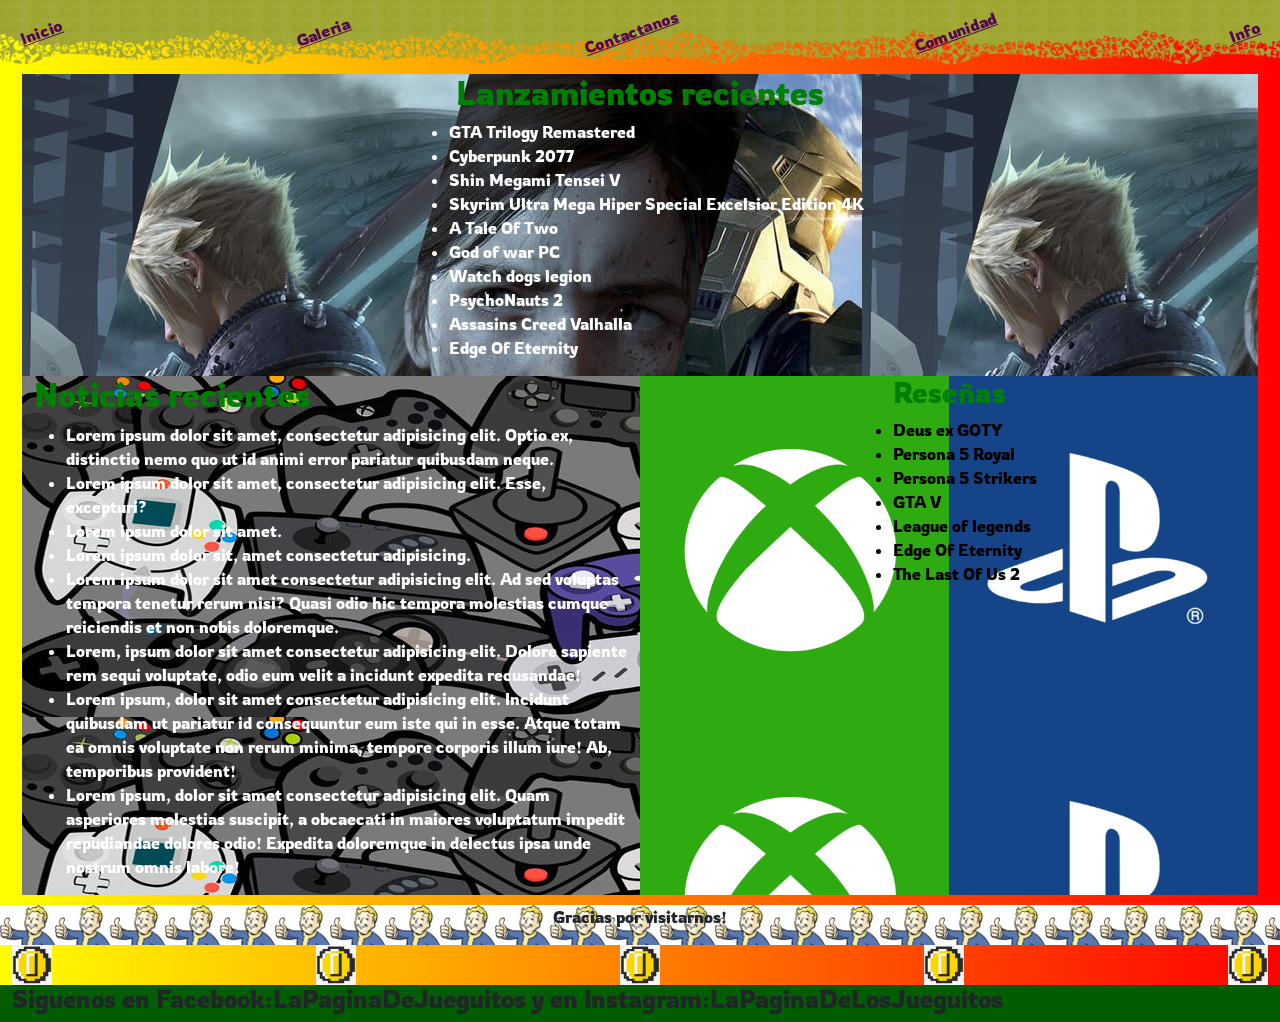
<file: index.html>
<!DOCTYPE html>
<html lang="en">

<head>
    <meta charset="UTF-8">
    <meta http-equiv="X-UA-Compatible" content="IE=edge">
    <meta name="viewport" content="width=, initial-scale=1.0">

    <!-- Link de bootrstrap arriba de los estilos -->

    <link href="https://cdn.jsdelivr.net/npm/bootstrap@5.1.3/dist/css/bootstrap.min.css" rel="stylesheet"
        integrity="sha384-1BmE4kWBq78iYhFldvKuhfTAU6auU8tT94WrHftjDbrCEXSU1oBoqyl2QvZ6jIW3" crossorigin="anonymous">

    <link rel="stylesheet" href="estilos/main.css">
    <link rel="preconnect" href="https://fonts.googleapis.com">
    <link rel="preconnect" href="https://fonts.gstatic.com" crossorigin>
    <link href="https://fonts.googleapis.com/css2?family=Raleway:ital,wght@1,300&family=Rowdies:wght@700&display=swap"
        rel="stylesheet">
    <title>Document</title>
</head>

<body>
    <div class="container-fluid">
        <header class="row header">
            <nav class="col-12 navegacion">
                <a href="index.html">Inicio</a>
                <a href="galeria.html">Galeria</a>
                <a href="contactanos.html">Contactanos</a>
                <a href="comunidad.html">Comunidad</a>
                <a href="info.html">Info</a>
            </nav>
        </header>
        <div class="row mainA">
            <aside class="col-lg-12 col-md-12 col-sm-12 left">
                <h2>Lanzamientos recientes</h2>
                <ul>
                    <li>GTA Trilogy Remastered</li>
                    <li>Cyberpunk 2077</li>
                    <li>Shin Megami Tensei V</li>
                    <li>Skyrim Ultra Mega Hiper Special Excelsior Edition 4K</li>
                    <li>A Tale Of Two</li>
                    <li>God of war PC</li>
                    <li>Watch dogs legion</li>
                    <li>PsychoNauts 2</li>
                    <li>Assasins Creed Valhalla</li>
                    <li>Edge Of Eternity</li>
                </ul>
            </aside>
            <article class="col-lg-6 col-md-6 col-sm-12 article">
                <h2>Noticias recientes</h2>
                <ul>
                    <li>Lorem ipsum dolor sit amet, consectetur adipisicing elit. Optio ex, distinctio nemo quo ut id
                        animi
                        error pariatur quibusdam neque.</li>
                    <li>Lorem ipsum dolor sit amet, consectetur adipisicing elit. Esse, excepturi?</li>
                    <li>Lorem ipsum dolor sit amet.</li>
                    <li>Lorem ipsum dolor sit, amet consectetur adipisicing.</li>
                    <li>Lorem ipsum dolor sit amet consectetur adipisicing elit. Ad sed voluptas tempora tenetur rerum
                        nisi?
                        Quasi odio hic tempora molestias cumque reiciendis et non nobis doloremque.</li>
                    <li>Lorem, ipsum dolor sit amet consectetur adipisicing elit. Dolore sapiente rem sequi voluptate,
                        odio
                        eum velit a incidunt expedita recusandae!</li>
                    <li>Lorem ipsum, dolor sit amet consectetur adipisicing elit. Incidunt quibusdam ut pariatur id
                        consequuntur eum iste qui in esse. Atque totam ea omnis voluptate non rerum minima, tempore
                        corporis
                        illum iure! Ab, temporibus provident!</li>
                    <li>Lorem ipsum, dolor sit amet consectetur adipisicing elit. Quam asperiores molestias suscipit, a
                        obcaecati in maiores voluptatum impedit repudiandae dolores odio! Expedita doloremque in
                        delectus
                        ipsa unde nostrum omnis labore!</li>
                </ul>
            </article>
            <aside class="col-lg-6 col-md-6 col-sm-12 right">
                <div class="center">
                    <h3>Reseñas</h3>
                    <ul>
                        <li>Deus ex GOTY</li>
                        <li>Persona 5 Royal</li>
                        <li>Persona 5 Strikers</li>
                        <li>GTA V</li>
                        <li>League of legends</li>
                        <li>Edge Of Eternity</li>
                        <li>The Last Of Us 2</li>
                    </ul>
                </div>
            </aside>
        </div>
        <div class="row logosIndex">
            <div class="col-lg-12 col-md-6 col-sm-6 col-xs-12 vaultBoy">
                <p>Gracias por visitarnos!</p>
            </div>
            <div class="col-lg-12 col-md-6 col-sm-6 col-xs-12 animaciones">
                <div class="coin">
                    <img src="imagenes/coin.png" alt="">
                </div>
                <div class="coin">
                    <img src="imagenes/coin.png" alt="">
                </div>
                <div class="coin">
                    <img src="imagenes/coin.png" alt="">
                </div>
                <div class="coin">
                    <img src="imagenes/coin.png" alt="">
                </div>
                <div class="coin">
                    <img src="imagenes/coin.png" alt="">
                </div>
            </div>
        </div>

        <footer class="row footer">
            <h4 class="col-12 footer">Siguenos en Facebook:LaPaginaDeJueguitos y en Instagram:LaPaginaDeLosJueguitos
            </h4>
        </footer>
    </div>

    <!-- Link de bootstrap al final del body -->

    <script src="https://cdn.jsdelivr.net/npm/@popperjs/core@2.10.2/dist/umd/popper.min.js"
        integrity="sha384-7+zCNj/IqJ95wo16oMtfsKbZ9ccEh31eOz1HGyDuCQ6wgnyJNSYdrPa03rtR1zdB" crossorigin="anonymous">
    </script>
    <script src="https://cdn.jsdelivr.net/npm/bootstrap@5.1.3/dist/js/bootstrap.min.js"
        integrity="sha384-QJHtvGhmr9XOIpI6YVutG+2QOK9T+ZnN4kzFN1RtK3zEFEIsxhlmWl5/YESvpZ13" crossorigin="anonymous">
    </script>
</body>

</html>
</file>
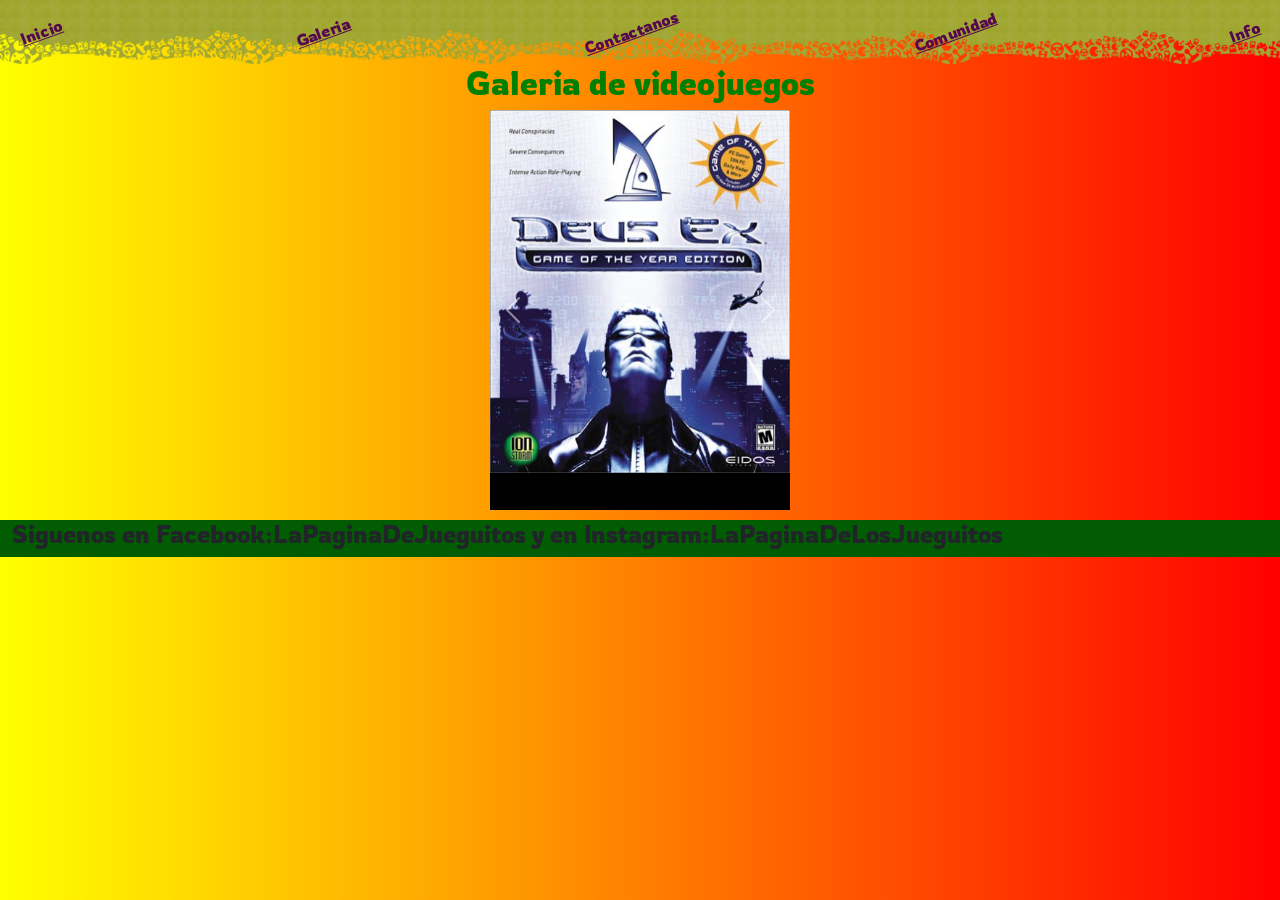
<file: galeria.html>
<!DOCTYPE html>
<html lang="en">

<head>
    <meta charset="UTF-8">
    <meta http-equiv="X-UA-Compatible" content="IE=edge">
    <meta name="viewport" content="width=device-width, initial-scale=1.0">
    <link href="https://cdn.jsdelivr.net/npm/bootstrap@5.1.3/dist/css/bootstrap.min.css" rel="stylesheet"
        integrity="sha384-1BmE4kWBq78iYhFldvKuhfTAU6auU8tT94WrHftjDbrCEXSU1oBoqyl2QvZ6jIW3" crossorigin="anonymous">
    <link rel="stylesheet" href="estilos/main.css">
    <link rel="preconnect" href="https://fonts.googleapis.com">
    <link rel="preconnect" href="https://fonts.gstatic.com" crossorigin>
    <link href="https://fonts.googleapis.com/css2?family=Raleway:ital,wght@1,300&family=Rowdies:wght@700&display=swap"
        rel="stylesheet">
    <title>Galeria</title>
</head>

<body>
    <div class="container-fluid">
        <header class="row header">
            <nav class="col-12 navegacion">
                <a href="index.html">Inicio</a>
                <a href="galeria.html">Galeria</a>
                <a href="contactanos.html">Contactanos</a>
                <a href="comunidad.html">Comunidad</a>
                <a href="info.html">Info</a>
            </nav>
        </header>
        <div class="row">
            <h2 class="col-12 tituloG">Galeria de videojuegos</h2>
        </div>
        <div class="row main">
            <div class="col-12 carouselGaleria">
                <div id="carouselExampleControls" class="carousel slide" data-bs-ride="carousel">
                    <div class="carousel-inner">
                        <div class="carousel-item active">
                            <img src="imagenes/deusEx.jpg" class="d-block w-100" alt="...">
                        </div>
                        <div class="carousel-item">
                            <img src="imagenes/doom.png" class="d-block w-100" alt="...">
                        </div>
                        <div class="carousel-item">
                            <img src="imagenes/kingpin.jpg" class="d-block w-100" alt="...">
                        </div>
                        <div class="carousel-item">
                            <img src="imagenes/quake.png" class="d-block w-100" alt="...">
                        </div>
                    </div>
                    <button class="carousel-control-prev" type="button" data-bs-target="#carouselExampleControls"
                        data-bs-slide="prev">
                        <span class="carousel-control-prev-icon" aria-hidden="true"></span>
                        <span class="visually-hidden">Previous</span>
                    </button>
                    <button class="carousel-control-next" type="button" data-bs-target="#carouselExampleControls"
                        data-bs-slide="next">
                        <span class="carousel-control-next-icon" aria-hidden="true"></span>
                        <span class="visually-hidden">Next</span>
                    </button>
                </div>
            </div>
        </div>

        <footer class="row footer">
            <h4 class="col-12 footer">Siguenos en Facebook:LaPaginaDeJueguitos y en Instagram:LaPaginaDeLosJueguitos
            </h4>
        </footer>
    </div>
    <script src="https://cdn.jsdelivr.net/npm/@popperjs/core@2.10.2/dist/umd/popper.min.js"
        integrity="sha384-7+zCNj/IqJ95wo16oMtfsKbZ9ccEh31eOz1HGyDuCQ6wgnyJNSYdrPa03rtR1zdB" crossorigin="anonymous">
    </script>
    <script src="https://cdn.jsdelivr.net/npm/bootstrap@5.1.3/dist/js/bootstrap.min.js"
        integrity="sha384-QJHtvGhmr9XOIpI6YVutG+2QOK9T+ZnN4kzFN1RtK3zEFEIsxhlmWl5/YESvpZ13" crossorigin="anonymous">
    </script>
</body>

</html>
</file>
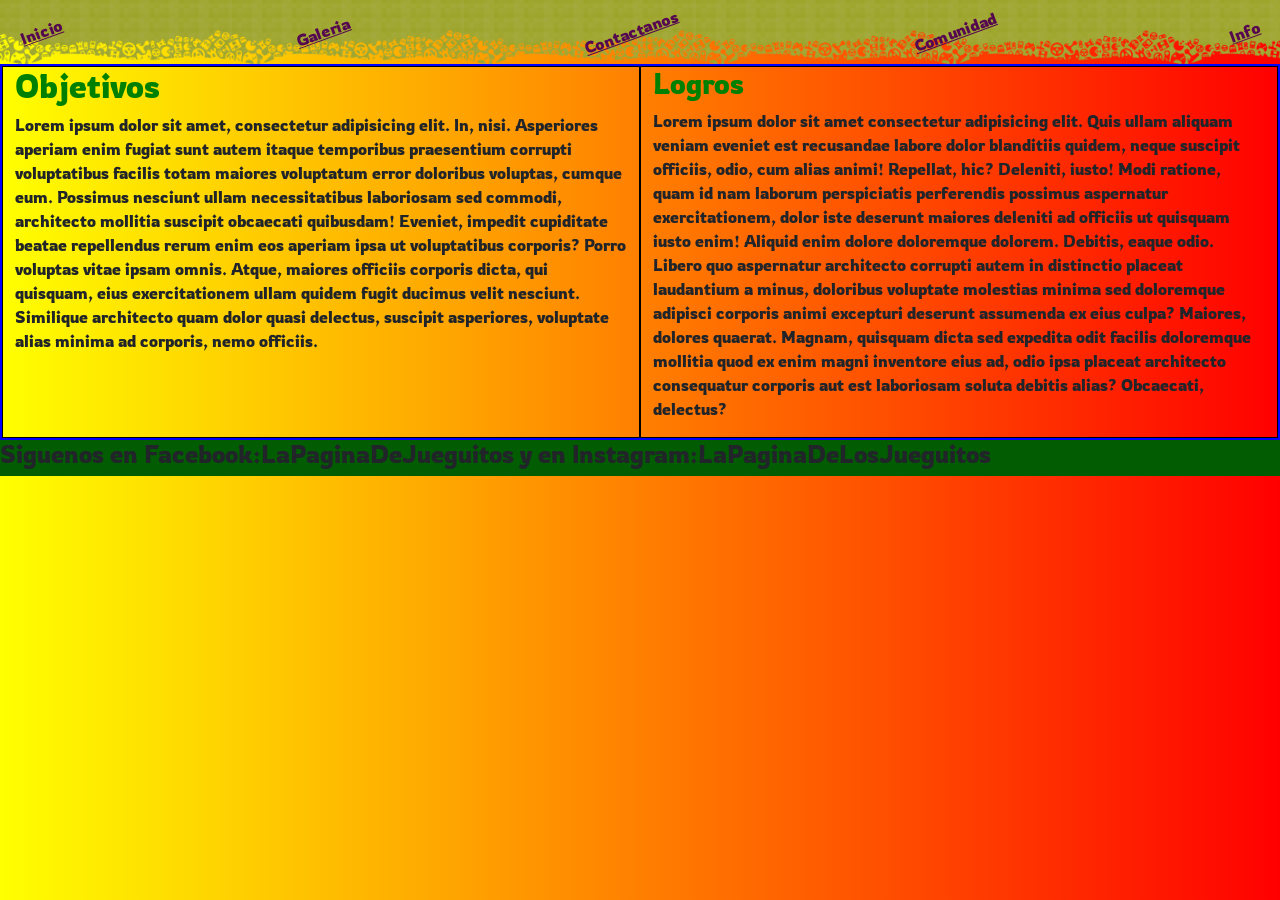
<file: info.html>
<!DOCTYPE html>
<html lang="en">

<head>
    <meta charset="UTF-8">
    <meta http-equiv="X-UA-Compatible" content="IE=edge">
    <meta name="viewport" content="width=device-width, initial-scale=1.0">
    <link href="https://cdn.jsdelivr.net/npm/bootstrap@5.1.3/dist/css/bootstrap.min.css" rel="stylesheet"
        integrity="sha384-1BmE4kWBq78iYhFldvKuhfTAU6auU8tT94WrHftjDbrCEXSU1oBoqyl2QvZ6jIW3" crossorigin="anonymous">
    <link rel="stylesheet" href="estilos/main.css">
    <link rel="preconnect" href="https://fonts.googleapis.com">
    <link rel="preconnect" href="https://fonts.gstatic.com" crossorigin>
    <link href="https://fonts.googleapis.com/css2?family=Raleway:ital,wght@1,300&family=Rowdies:wght@700&display=swap"
        rel="stylesheet">
    <title>Document</title>
</head>

<body>
    <div class="container-fluid">
        <header class="row header">
            <nav class="col-12 navegacion">
                <a href="index.html">Inicio</a>
                <a href="galeria.html">Galeria</a>
                <a href="contactanos.html">Contactanos</a>
                <a href="comunidad.html">Comunidad</a>
                <a href="info.html">Info</a>
            </nav>
        </header>
        <div class="row mainInfo">
            <div class="col-lg-6 col-md-6 col-sm-12 col-xs-12 objetivosInfo">
                <h2>Objetivos</h2>
                <p>Lorem ipsum dolor sit amet, consectetur adipisicing elit. In, nisi. Asperiores aperiam enim fugiat
                    sunt autem itaque temporibus praesentium corrupti voluptatibus facilis totam maiores voluptatum
                    error doloribus voluptas, cumque eum.
                    Possimus nesciunt ullam necessitatibus laboriosam sed commodi, architecto mollitia suscipit
                    obcaecati quibusdam! Eveniet, impedit cupiditate beatae repellendus rerum enim eos aperiam ipsa ut
                    voluptatibus corporis? Porro voluptas vitae ipsam omnis.
                    Atque, maiores officiis corporis dicta, qui quisquam, eius exercitationem ullam quidem fugit ducimus
                    velit nesciunt. Similique architecto quam dolor quasi delectus, suscipit asperiores, voluptate alias
                    minima ad corporis, nemo officiis.</p>
            </div>
            <div class="col-lg-6 col-md-6 col-sm-12 col-xs-12 logrosInfo">
                <h3>Logros</h3>
                <p>Lorem ipsum dolor sit amet consectetur adipisicing elit. Quis ullam aliquam veniam eveniet est
                    recusandae labore dolor blanditiis quidem, neque suscipit officiis, odio, cum alias animi! Repellat,
                    hic? Deleniti, iusto!
                    Modi ratione, quam id nam laborum perspiciatis perferendis possimus aspernatur exercitationem, dolor
                    iste deserunt maiores deleniti ad officiis ut quisquam iusto enim! Aliquid enim dolore doloremque
                    dolorem. Debitis, eaque odio.
                    Libero quo aspernatur architecto corrupti autem in distinctio placeat laudantium a minus, doloribus
                    voluptate molestias minima sed doloremque adipisci corporis animi excepturi deserunt assumenda ex
                    eius culpa? Maiores, dolores quaerat.
                    Magnam, quisquam dicta sed expedita odit facilis doloremque mollitia quod ex enim magni inventore
                    eius ad, odio ipsa placeat architecto consequatur corporis aut est laboriosam soluta debitis alias?
                    Obcaecati, delectus?</p>
            </div>



        </div>
    </div>



    <footer class="row footer">
        <h4 class="col-12 footer">Siguenos en Facebook:LaPaginaDeJueguitos y en Instagram:LaPaginaDeLosJueguitos
        </h4>
    </footer>

    </div>
    <script src="https://cdn.jsdelivr.net/npm/@popperjs/core@2.10.2/dist/umd/popper.min.js"
        integrity="sha384-7+zCNj/IqJ95wo16oMtfsKbZ9ccEh31eOz1HGyDuCQ6wgnyJNSYdrPa03rtR1zdB" crossorigin="anonymous">
    </script>
    <script src="https://cdn.jsdelivr.net/npm/bootstrap@5.1.3/dist/js/bootstrap.min.js"
        integrity="sha384-QJHtvGhmr9XOIpI6YVutG+2QOK9T+ZnN4kzFN1RtK3zEFEIsxhlmWl5/YESvpZ13" crossorigin="anonymous">
    </script>
</body>

</html>
</file>
<file: estilos/main.css>
@charset "UTF-8";
.navegacion {
  display: flex;
  flex-direction: row;
  text-align: center;
  justify-content: space-between;
  padding: 20px;
  background-image: url(../imagenes/header.png);
  background-size: contain; }
  .navegacion a {
    color: #55084f; }
  .navegacion > * {
    transform: rotate(-20deg);
    transition: 2s; }
    .navegacion > *:hover {
      color: #805300;
      transform: scale(1.2); }

.animaciones {
  display: flex;
  flex-direction: row;
  justify-content: space-between;
  align-content: center;
  border: none; }

.coin {
  animation-name: coin;
  animation-iteration-count: infinite;
  animation-duration: 2s;
  animation-timing-function: linear;
  animation-direction: alternate; }
  .coin img {
    width: 40px;
    height: 40px; }

@keyframes coin {
  from {
    opacity: 1; }
  to {
    opacity: 0; } }

* {
  box-sizing: border-box; }

body {
  margin: 0;
  padding: 0;
  font-family: "Rowdies", cursive;
  background-image: linear-gradient(to left, red, yellow); }

/*Index*/
.mainA {
  margin: 10px; }

.article {
  color: white;
  text-align: left;
  background-image: url(../imagenes/NoticiasVideojuegos.jpg); }
  .article h2 {
    color: green; }

.left {
  display: flex;
  color: white;
  align-items: center;
  flex-direction: column;
  background-image: url(../imagenes/lanzRecientes.jpg); }
  .left h2 {
    color: green; }

.right {
  background-image: url(../imagenes/reseñas.jpg);
  background-size: contain; }

.center {
  display: flex;
  flex-direction: column;
  align-items: center;
  color: black; }
  .center h3 {
    color: green; }

.footer {
  background-color: #025c02; }

.vaultBoy {
  display: flex;
  background-image: url(../imagenes/vault-boy.jpg);
  background-size: contain;
  justify-content: center;
  align-items: center;
  text-align: center; }

/*-------------------------------------------------------Galeria---------------------------------------*/
.tituloG {
  display: flex;
  justify-content: center;
  color: green; }

.main {
  display: flex;
  justify-content: center; }

.carouselGaleria {
  margin-bottom: 10px;
  display: flex;
  justify-content: center; }

.carousel {
  width: 300px;
  height: 400px;
  background-color: black; }
  .carousel .carousel-item {
    max-width: 300px;
    max-height: 400px; }

/*-----------------------------------------Contactanos---------------------------------------*/
.form {
  border: solid green; }
  .form h2 {
    color: green; }

/*-----------------------------------------Comunidad-------------------------------------*/
.comunidadMain {
  background-image: linear-gradient(to left, white, yellow);
  border: 1px solid black; }

.instagram {
  margin-top: 10px;
  background-image: url(../imagenes/instagram.jpg);
  background-size: cover;
  width: 250px;
  height: 250px; }

.facebook {
  margin-top: 10px;
  background-image: url(../imagenes/facebook.png);
  background-size: cover;
  width: 250px;
  height: 250px; }

.twitter {
  margin-top: 10px;
  background-image: url(../imagenes/twitterlogo.png);
  background-size: cover;
  width: 300px;
  height: 250px; }

.tituloComunidad {
  display: flex;
  justify-content: center;
  color: green; }

.redes {
  display: flex;
  justify-content: center; }

/*----------------------------------------- Info -----------------------------------------*/
.mainInfo {
  border: 2px solid blue; }
  .mainInfo h2 {
    color: green; }
  .mainInfo h3 {
    color: green; }

.objetivosInfo {
  border: 1px solid black; }

.logrosInfo {
  border: 1px solid black; }
</file>
